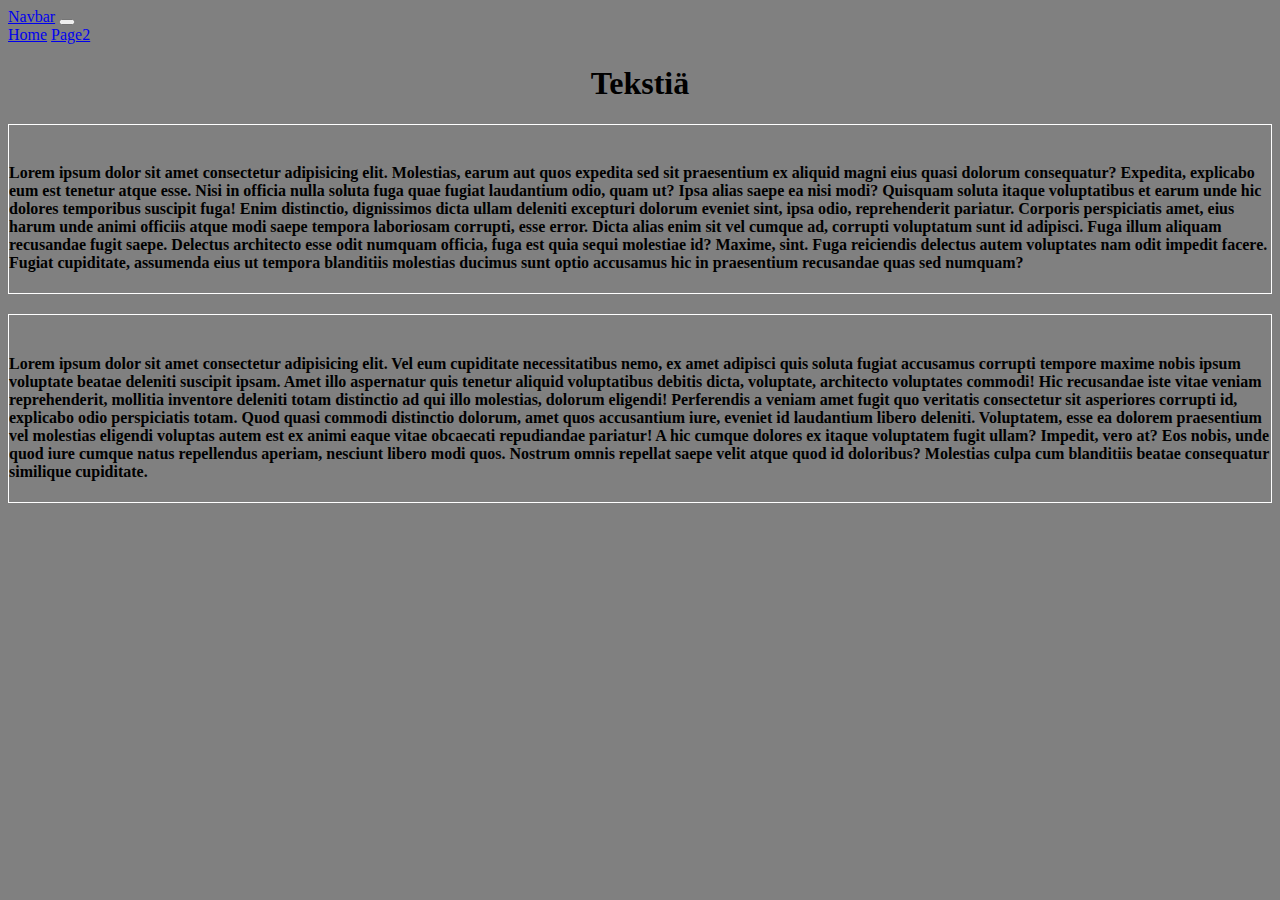
<file: pages/page1.html>
<!DOCTYPE html>
<html lang="en">
<head>
    <meta charset="UTF-8">
    <meta http-equiv="X-UA-Compatible" content="IE=edge">
    <meta name="viewport" content="width=device-width, initial-scale=1.0">
    <link href="https://cdn.jsdelivr.net/npm/bootstrap@5.3.0-alpha3/dist/css/bootstrap.min.css" rel="stylesheet" integrity="sha384-KK94CHFLLe+nY2dmCWGMq91rCGa5gtU4mk92HdvYe+M/SXH301p5ILy+dN9+nJOZ" crossorigin="anonymous">
    <link rel="stylesheet" href="../styles/style.css">
    <script src="https://cdn.jsdelivr.net/npm/bootstrap@5.3.0-alpha3/dist/js/bootstrap.bundle.min.js" integrity="sha384-ENjdO4Dr2bkBIFxQpeoTz1HIcje39Wm4jDKdf19U8gI4ddQ3GYNS7NTKfAdVQSZe" crossorigin="anonymous"></script>
    <script src="../scripts/code.js" defer></script>
    <title>Document</title>
</head>
<body>
    <nav class="navbar navbar-expand-lg bg-body-tertiary" class="navbar bg-dark" data-bs-theme="dark">
        <div class="container-fluid">
            <a class="navbar-brand" href="#">Navbar</a>
            <button class="navbar-toggler" type="button" data-bs-toggle="collapse" data-bs-target="#navbarNavAltMarkup" aria-controls="navbarNavAltMarkup" aria-expanded="false" aria-label="Toggle navigation">
            <span class="navbar-toggler-icon"></span>
            </button>
            <div class="collapse navbar-collapse" id="navbarNavAltMarkup">
                <div class="navbar-nav">
                    <a class="nav-link active" aria-current="page" href="../index.html">Home</a>
                    <a class="nav-link active" href="page2.html">Page2</a> 
                </div>
            </div>
       </div>
    </nav>

    <div class="row">
        <h1 id="header">Tekstiä</h1>
        <div class="col">
            <br>
            <h4>Lorem ipsum dolor sit amet consectetur adipisicing elit. Molestias, earum aut quos expedita sed sit praesentium ex aliquid magni eius quasi dolorum consequatur? Expedita, explicabo eum est tenetur atque esse.
            Nisi in officia nulla soluta fuga quae fugiat laudantium odio, quam ut? Ipsa alias saepe ea nisi modi? Quisquam soluta itaque voluptatibus et earum unde hic dolores temporibus suscipit fuga!
            Enim distinctio, dignissimos dicta ullam deleniti excepturi dolorum eveniet sint, ipsa odio, reprehenderit pariatur. Corporis perspiciatis amet, eius harum unde animi officiis atque modi saepe tempora laboriosam corrupti, esse error.
            Dicta alias enim sit vel cumque ad, corrupti voluptatum sunt id adipisci. Fuga illum aliquam recusandae fugit saepe. Delectus architecto esse odit numquam officia, fuga est quia sequi molestiae id?
            Maxime, sint. Fuga reiciendis delectus autem voluptates nam odit impedit facere. Fugiat cupiditate, assumenda eius ut tempora blanditiis molestias ducimus sunt optio accusamus hic in praesentium recusandae quas sed numquam?</h4>
        </div>
        <div class="col">
            <br>
            <h4>Lorem ipsum dolor sit amet consectetur adipisicing elit. Vel eum cupiditate necessitatibus nemo, ex amet adipisci quis soluta fugiat accusamus corrupti tempore maxime nobis ipsum voluptate beatae deleniti suscipit ipsam.
            Amet illo aspernatur quis tenetur aliquid voluptatibus debitis dicta, voluptate, architecto voluptates commodi! Hic recusandae iste vitae veniam reprehenderit, mollitia inventore deleniti totam distinctio ad qui illo molestias, dolorum eligendi!
            Perferendis a veniam amet fugit quo veritatis consectetur sit asperiores corrupti id, explicabo odio perspiciatis totam. Quod quasi commodi distinctio dolorum, amet quos accusantium iure, eveniet id laudantium libero deleniti.
            Voluptatem, esse ea dolorem praesentium vel molestias eligendi voluptas autem est ex animi eaque vitae obcaecati repudiandae pariatur! A hic cumque dolores ex itaque voluptatem fugit ullam? Impedit, vero at?
            Eos nobis, unde quod iure cumque natus repellendus aperiam, nesciunt libero modi quos. Nostrum omnis repellat saepe velit atque quod id doloribus? Molestias culpa cum blanditiis beatae consequatur similique cupiditate.</h4>
        </div>
    </div>

</body>
</html>
</file>
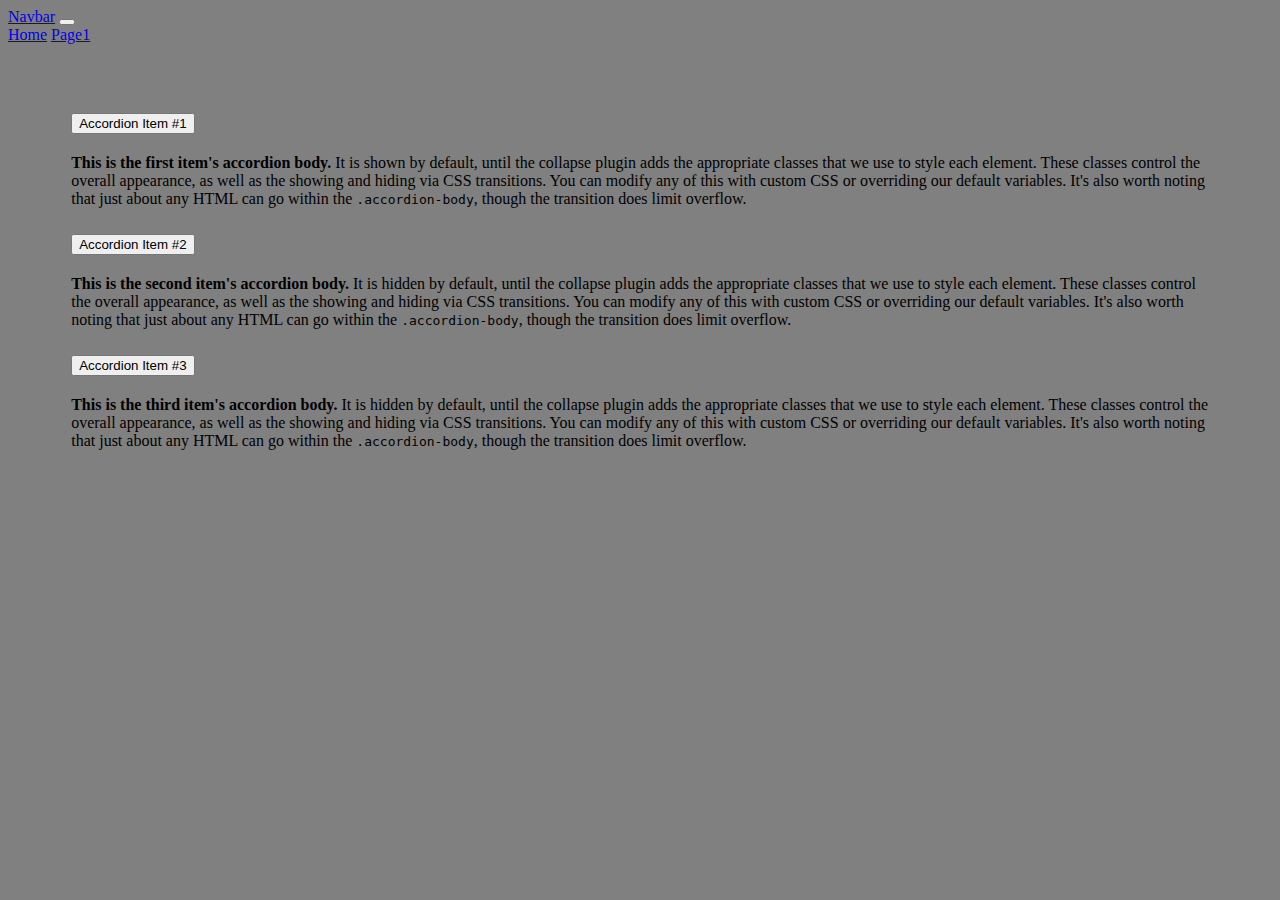
<file: pages/page2.html>
<!DOCTYPE html>
<html lang="en">
<head>
    <meta charset="UTF-8">
    <meta http-equiv="X-UA-Compatible" content="IE=edge">
    <meta name="viewport" content="width=device-width, initial-scale=1.0">
    <link href="https://cdn.jsdelivr.net/npm/bootstrap@5.3.0-alpha3/dist/css/bootstrap.min.css" rel="stylesheet" integrity="sha384-KK94CHFLLe+nY2dmCWGMq91rCGa5gtU4mk92HdvYe+M/SXH301p5ILy+dN9+nJOZ" crossorigin="anonymous">
    <link rel="stylesheet" href="../styles/style.css">
    <script src="https://cdn.jsdelivr.net/npm/bootstrap@5.3.0-alpha3/dist/js/bootstrap.bundle.min.js" integrity="sha384-ENjdO4Dr2bkBIFxQpeoTz1HIcje39Wm4jDKdf19U8gI4ddQ3GYNS7NTKfAdVQSZe" crossorigin="anonymous"></script>
    <script src="../scripts/code.js" defer></script>
    <title>Document</title>
</head>
<body>
    <nav class="navbar navbar-expand-lg bg-body-tertiary" class="navbar bg-dark" data-bs-theme="dark">
        <div class="container-fluid">
            <a class="navbar-brand" href="#">Navbar</a>
            <button class="navbar-toggler" type="button" data-bs-toggle="collapse" data-bs-target="#navbarNavAltMarkup" aria-controls="navbarNavAltMarkup" aria-expanded="false" aria-label="Toggle navigation">
            <span class="navbar-toggler-icon"></span>
            </button>
            <div class="collapse navbar-collapse" id="navbarNavAltMarkup">
                <div class="navbar-nav">
                    <a class="nav-link active" aria-current="page" href="../index.html">Home</a>
                    <a class="nav-link active" href="page1.html">Page1</a>
                </div>
            </div>
       </div>
    </nav>

    <div id="accordion">
        <div class="accordion" id="accordionPanelsStayOpenExample">
            <div class="accordion-item">
              <h2 class="accordion-header">
                <button class="accordion-button" type="button" data-bs-toggle="collapse" data-bs-target="#panelsStayOpen-collapseOne" aria-expanded="true" aria-controls="panelsStayOpen-collapseOne">
                  Accordion Item #1
                </button>
              </h2>
              <div id="panelsStayOpen-collapseOne" class="accordion-collapse collapse show">
                <div class="accordion-body">
                  <strong>This is the first item's accordion body.</strong> It is shown by default, until the collapse plugin adds the appropriate classes that we use to style each element. These classes control the overall appearance, as well as the showing and hiding via CSS transitions. You can modify any of this with custom CSS or overriding our default variables. It's also worth noting that just about any HTML can go within the <code>.accordion-body</code>, though the transition does limit overflow.
                </div>
              </div>
            </div>
            <div class="accordion-item">
              <h2 class="accordion-header">
                <button class="accordion-button collapsed" type="button" data-bs-toggle="collapse" data-bs-target="#panelsStayOpen-collapseTwo" aria-expanded="false" aria-controls="panelsStayOpen-collapseTwo">
                  Accordion Item #2
                </button>
              </h2>
              <div id="panelsStayOpen-collapseTwo" class="accordion-collapse collapse">
                <div class="accordion-body">
                  <strong>This is the second item's accordion body.</strong> It is hidden by default, until the collapse plugin adds the appropriate classes that we use to style each element. These classes control the overall appearance, as well as the showing and hiding via CSS transitions. You can modify any of this with custom CSS or overriding our default variables. It's also worth noting that just about any HTML can go within the <code>.accordion-body</code>, though the transition does limit overflow.
                </div>
              </div>
            </div>
            <div class="accordion-item">
              <h2 class="accordion-header">
                <button class="accordion-button collapsed" type="button" data-bs-toggle="collapse" data-bs-target="#panelsStayOpen-collapseThree" aria-expanded="false" aria-controls="panelsStayOpen-collapseThree">
                  Accordion Item #3
                </button>
              </h2>
              <div id="panelsStayOpen-collapseThree" class="accordion-collapse collapse">
                <div class="accordion-body">
                  <strong>This is the third item's accordion body.</strong> It is hidden by default, until the collapse plugin adds the appropriate classes that we use to style each element. These classes control the overall appearance, as well as the showing and hiding via CSS transitions. You can modify any of this with custom CSS or overriding our default variables. It's also worth noting that just about any HTML can go within the <code>.accordion-body</code>, though the transition does limit overflow.
                </div>
              </div>
            </div>
          </div>
    </div>
</body>
</html>
</file>
<file: styles/style.css>
.important{
    color: #f08080;
}

body{
    background-color: gray;
}

hr{
    
    border: 2px solid white;
    opacity: 100;
}

label,p,h3{
    color: white;
}

.col{
    margin-top: 20px;
    border: 1px solid white;
}

#header{
    text-align: center;
}

#accordion{
    margin: 5%;
}
</file>
